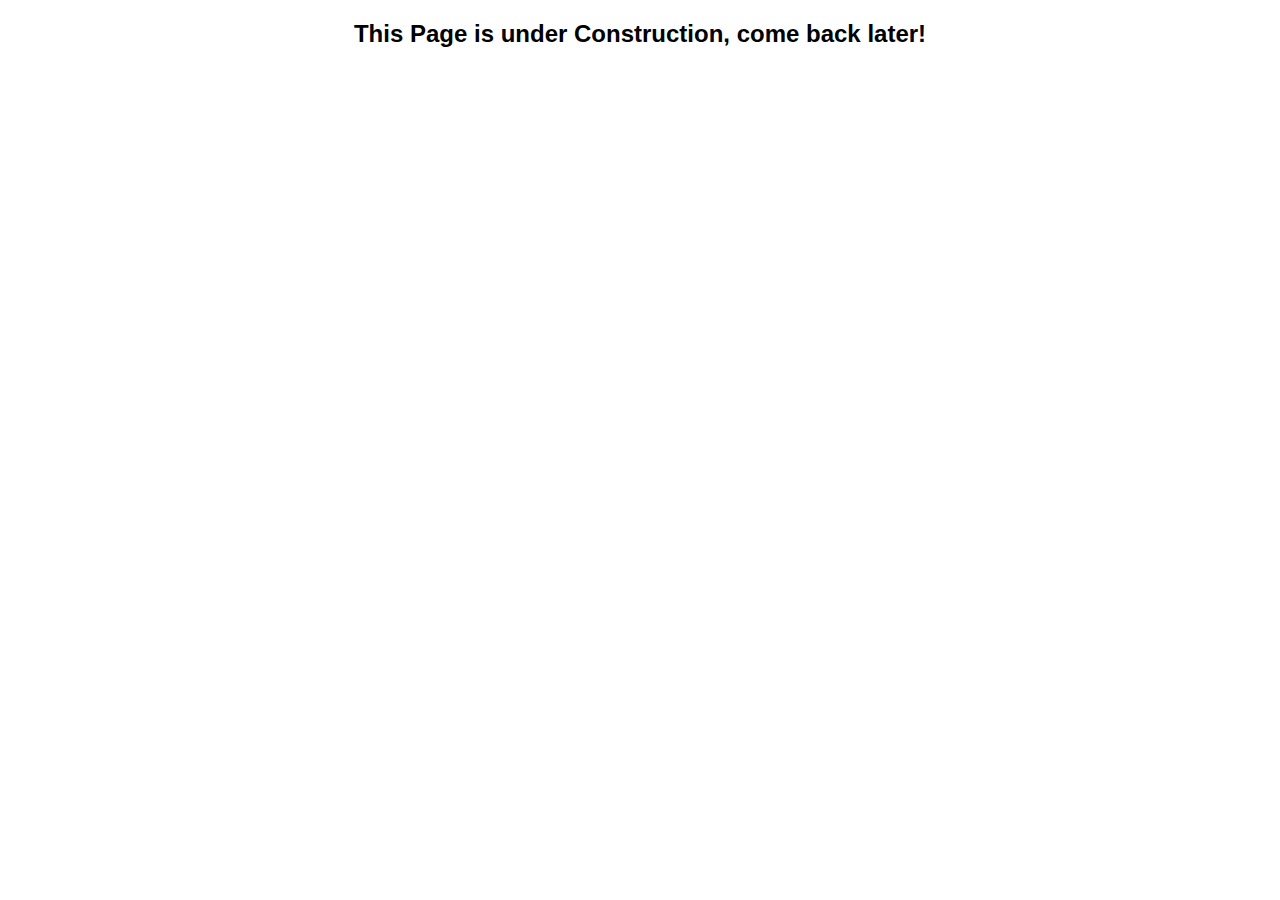
<file: index.html>
<!DOCTYPE html>
<html>
  <head>
    <title>Coming Soon!</title>
  </head>
  <body>
    <h2 style="text-align:center;font-family:sans-serif">This <a href="https://www.youtube.com/watch?v=dQw4w9WgXcQ" style="text-decoration:none; color:black;" target="_blank">Page</a> is under <a href="https://docs.joseph-zaki.com" style="text-decoration:none; color:black;">Construction</a>, come back later!</h2 style="text-align:center;font-family:sans-serif">
  </body>
</html>
</file>
